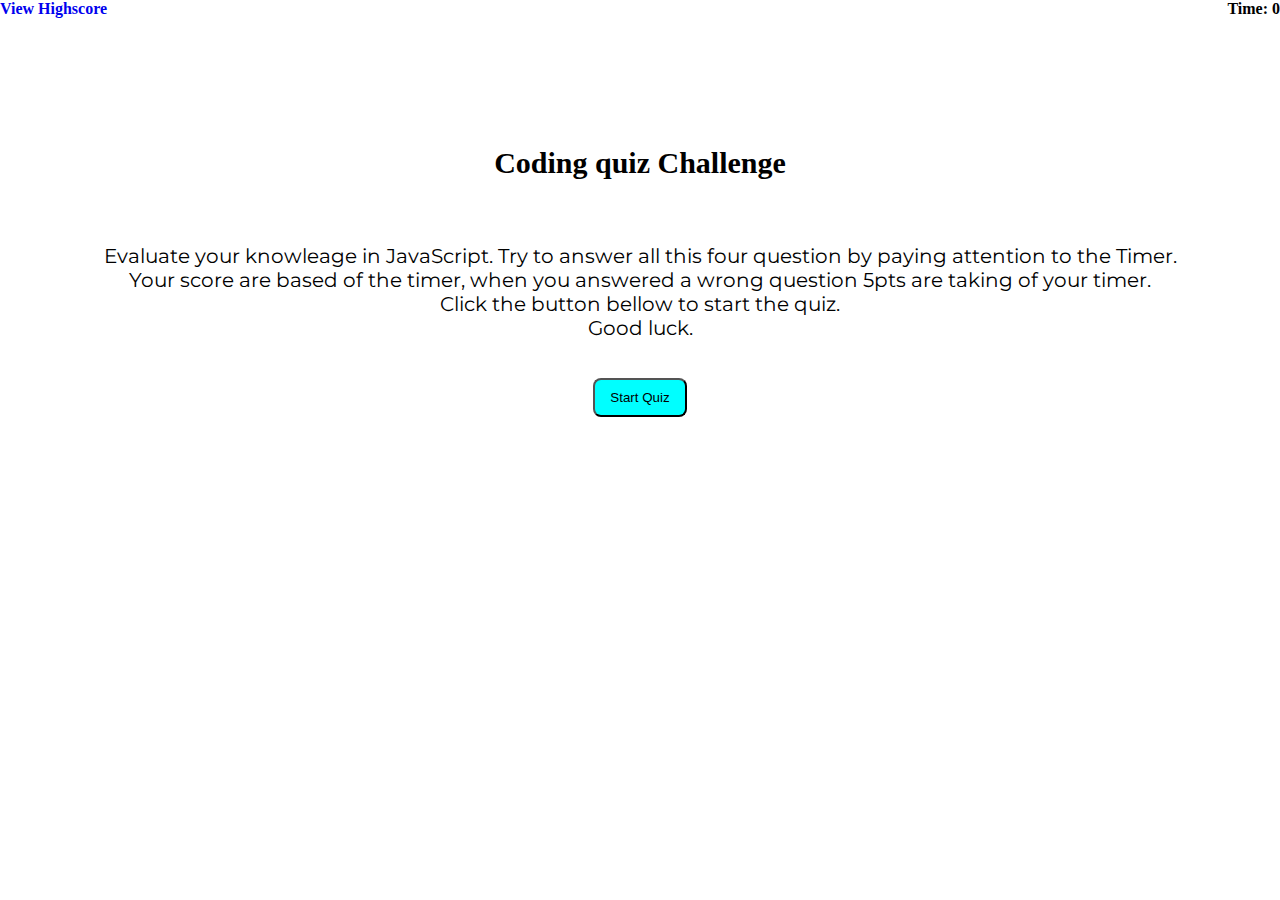
<file: index.html>
<!DOCTYPE html>
<html lang="en">
<head>
    <meta charset="UTF-8">
    <meta name="viewport" content="width=device-width, initial-scale=1.0">

    <link rel="stylesheet" type="text/css" href="./style.css" />
    <link rel="preconnect" href="https://fonts.googleapis.com">
<link rel="preconnect" href="https://fonts.gstatic.com" crossorigin>
<link href="https://fonts.googleapis.com/css2?family=Montserrat:wght@500&display=swap" rel="stylesheet">
    <title>Coding Quiz Challenge</title>
</head>
<body> 
    <header> 
      <a href="highscores.html"> <h4 class="score">View Highscore</h4></a> 
        <h4> Time: <span class="timer">0</span> </h4>
    </header>
<main>
<section>
<h1 class="code"> Coding quiz Challenge</h1>
<p> Evaluate your knowleage in JavaScript.
    Try to answer all this four question by paying attention to the Timer.<br/>
    Your score are based of the timer, when you answered a wrong question 5pts are taking of your timer.<br/>
    Click the button bellow to start the quiz.<br/>
    Good luck.
</p>
<button class="start-button">Start Quiz</button>
</section>
</main>  
<div id= "response"></div>
    <script src="./script.js"></script>
</body>
</html>
</file>
<file: style.css>
* {
    margin: 0;
    padding: 0;
    box-sizing: border-box;
  }
 section{
text-align: center;
 }
  .code{
      font-family: 'Times New Roman', Times, serif;
      font-size: 30px;
      text-align: center;
      margin-top: 10%;
      padding-bottom: 5%;
  }
  p{
      text-align: center;
      font-size: 20px;
      font-family: 'Montserrat', sans-serif;
      padding-bottom:3%;
      /* width:700px;
      height:200px; */
  }
  button{
    cursor: pointer;
    padding: 10px 15px;
    border-radius: 8px;
    background-color: aqua;
  }
header{
    display:flex;
    justify-content: space-between;

  }
  li{ width:25%;
      margin:auto;
      text-align: center;
  }
  #response{
    text-align: center;
  }
  h1{
    text-align: center;
  }
  label {
    margin-right: 10px;
}
a{
  text-decoration: none;
}
#Buttons{
  padding-top: 30px;
  text-align: center;
}
#response{
  padding-top: 20px;
}
</file>
